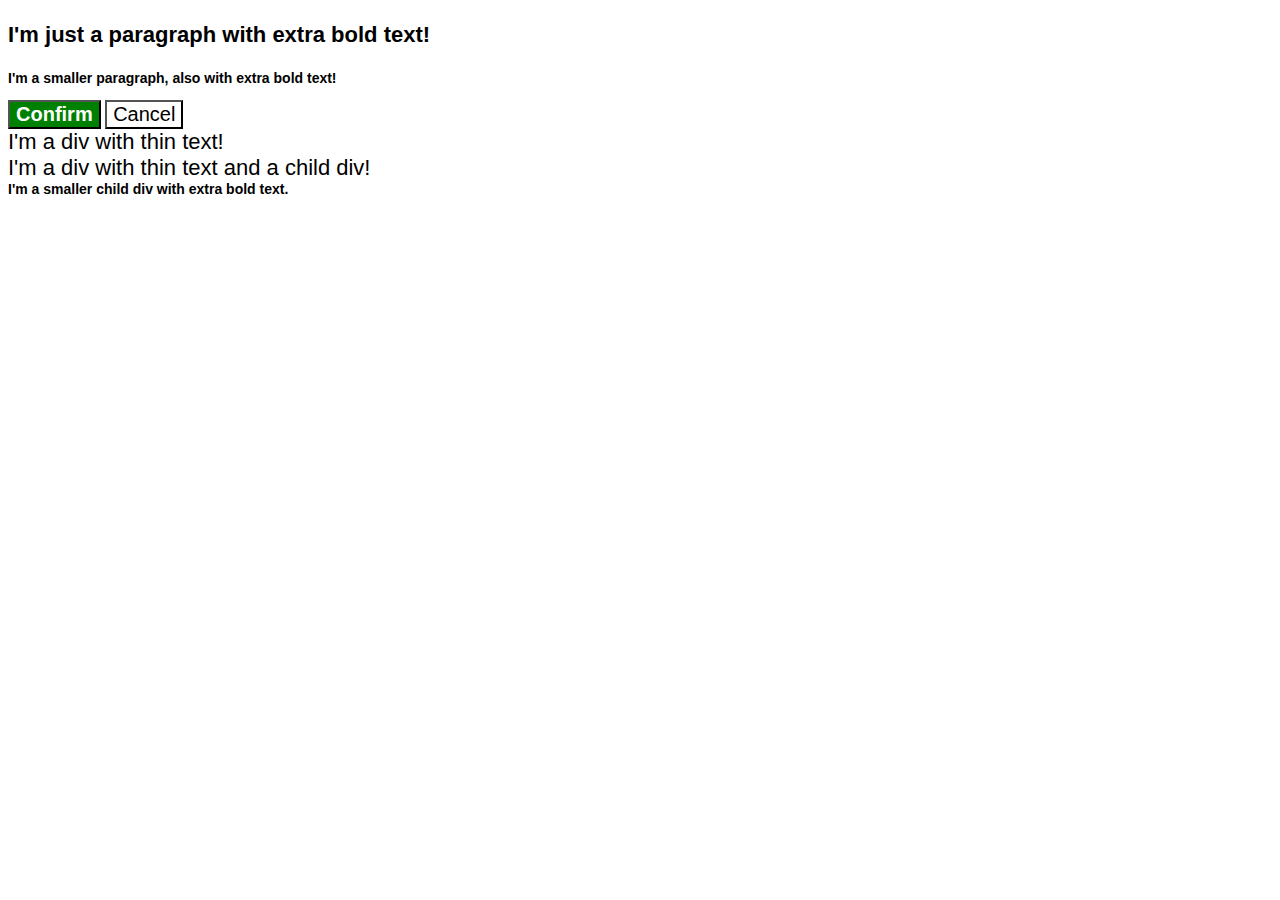
<file: foundations/cascade/01-cascade-fix/index.html>
<!DOCTYPE html>
<html lang="en">
  <head>
    <meta charset="UTF-8">
    <meta http-equiv="X-UA-Compatible" content="IE=edge">
    <meta name="viewport" content="width=device-width, initial-scale=1.0">
    <title>Fix the Cascade</title>
    <link rel="stylesheet" href="style.css">
  </head>

  <body>
    <p class="para">I'm just a paragraph with extra bold text!</p>
    <p class="para small-para">I'm a smaller paragraph, also with extra bold text!</p>

    <button id="confirm-button" class="button confirm">Confirm</button>
    <button id="cancel-button" class="button cancel">Cancel</button>

    <div class="text">I'm a div with thin text!</div>
    <div class="text">I'm a div with thin text and a child div!
      <div class="text child">I'm a smaller child div with extra bold text.</div>
    </div>
  </body>
  
</html>
</file>
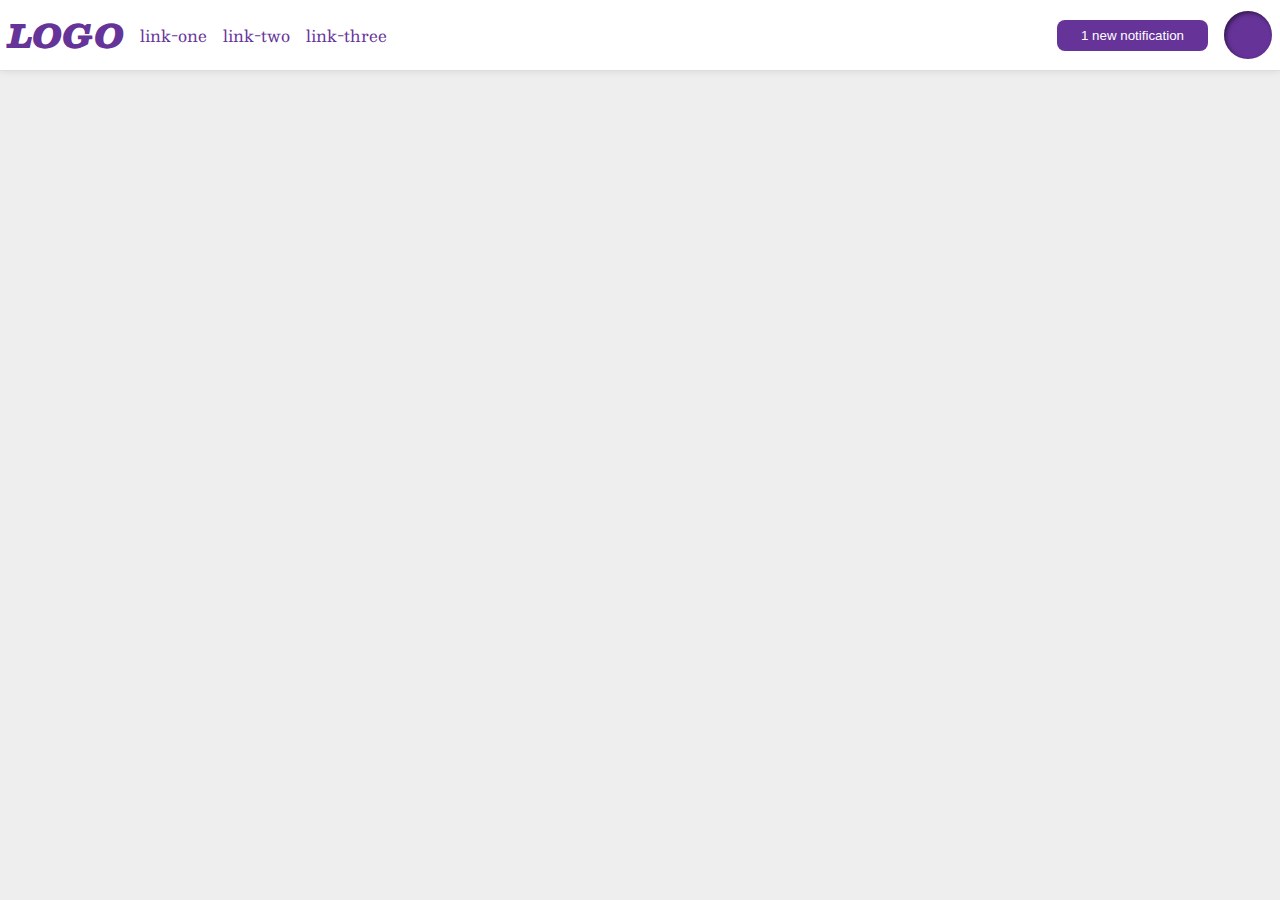
<file: foundations/flex/03-flex-header-2/index.html>
<!DOCTYPE html>
<html lang="en">
  <head>
    <meta charset="UTF-8">
    <meta http-equiv="X-UA-Compatible" content="IE=edge">
    <meta name="viewport" content="width=device-width, initial-scale=1.0">
    <title>Flex Header 2</title>
    <link rel="stylesheet" href="style.css">
  </head>
  <body>
    <div class="header">
      <div class="left">
        <div class="logo">
          LOGO
        </div>
        <ul class="links">
          <li><a href="https://google.com">link-one</a></li>
          <li><a href="https://google.com">link-two</a></li>
          <li><a href="https://google.com">link-three</a></li>
        </ul>
      </div>
      <div class="right">
        <button class="notifications">
          1 new notification
        </button>
        <div class="profile-image"></div>
      </div>
      
    </div>
  </body>
</html>
</file>
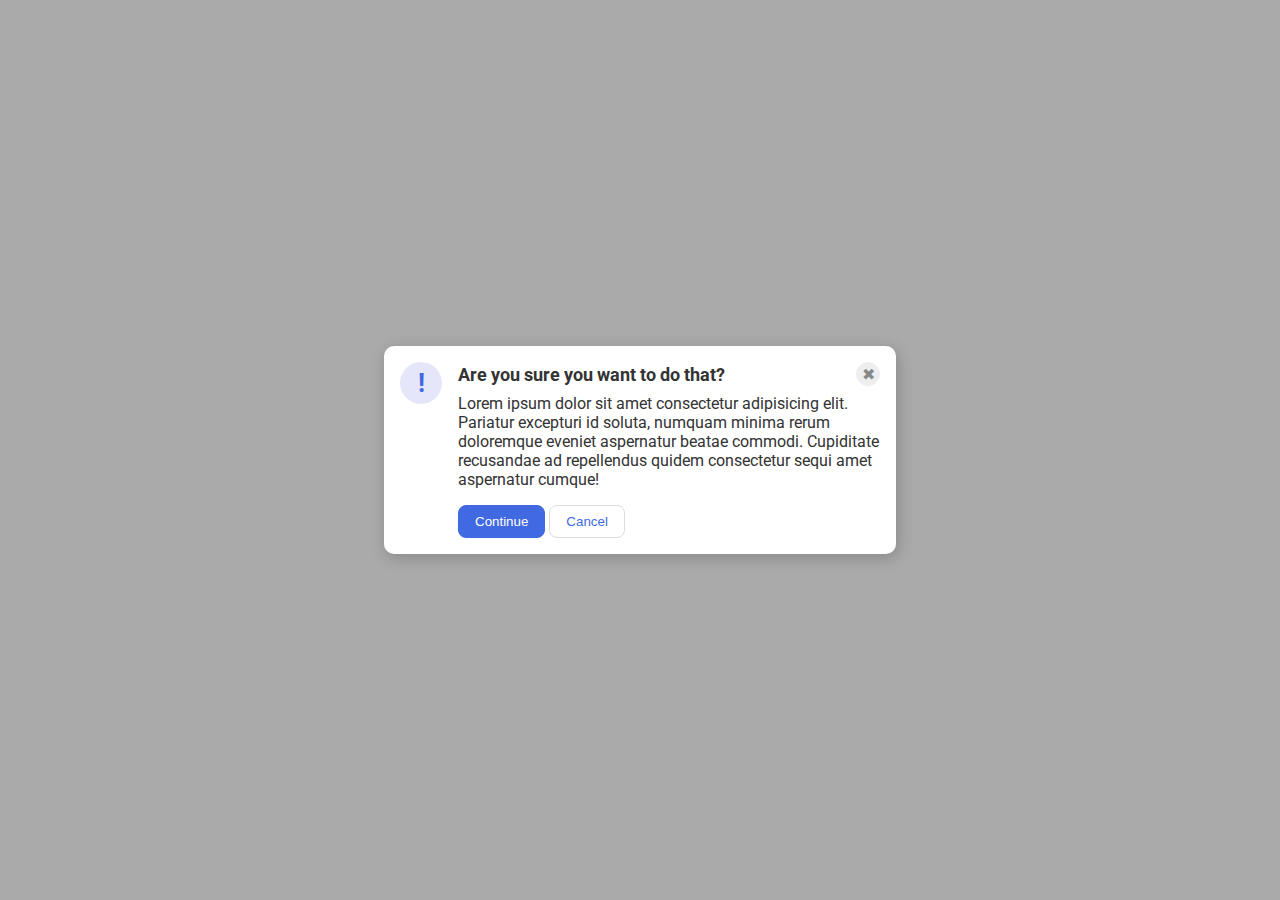
<file: foundations/flex/05-flex-modal/index.html>
<!DOCTYPE html>
<html lang="en">
  <head>
    <meta charset="UTF-8">
    <meta http-equiv="X-UA-Compatible" content="IE=edge">
    <meta name="viewport" content="width=device-width, initial-scale=1.0">
    <link rel="stylesheet" href="style.css">
    <title>Modal</title>
  </head>
  <body>
    <div class="modal">
      <div class="icon">!</div>

      <div class="container">

        <div class="header">Are you sure you want to do that? <button class="close-button">✖</button></div>
        <div class="text">Lorem ipsum dolor sit amet consectetur adipisicing elit. Pariatur excepturi id soluta, numquam minima rerum doloremque eveniet aspernatur beatae commodi. Cupiditate recusandae ad repellendus quidem consectetur sequi amet aspernatur cumque!</div>
        <button class="continue">Continue</button>
        <button class="cancel">Cancel</button>
        
      </div>
      
    </div>
  </body>
</html>
</file>
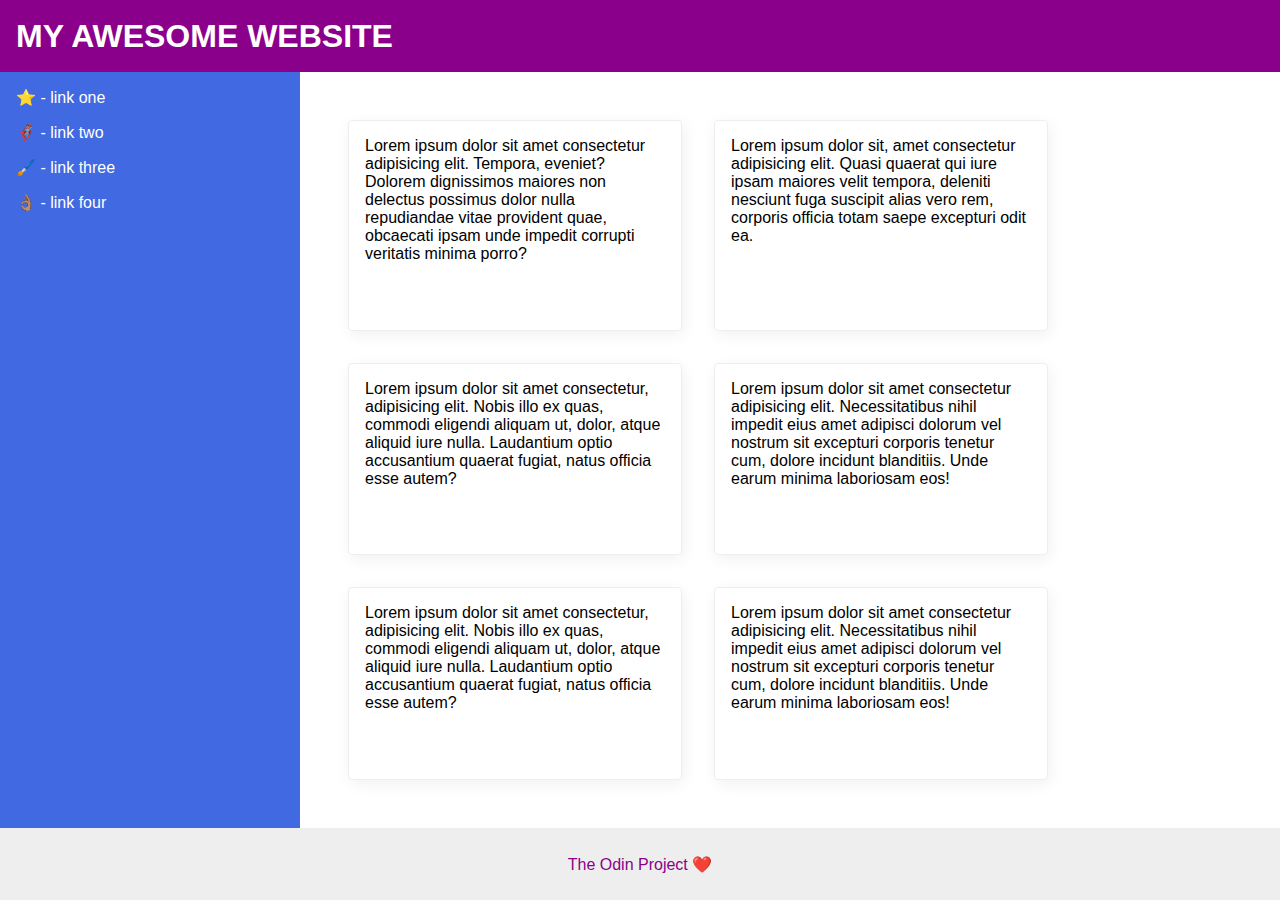
<file: foundations/flex/07-flex-layout-2/index.html>
<!DOCTYPE html>
<html lang="en">
  <head>
    <meta charset="UTF-8">
    <meta http-equiv="X-UA-Compatible" content="IE=edge">
    <meta name="viewport" content="width=device-width, initial-scale=1.0">
    <title>The Holy Grail</title>
    <link rel="stylesheet" href="style.css">
  </head>
  <body>
    <div class="header">
      MY AWESOME WEBSITE
    </div>

    <div class="body">
      <div class="sidebar">
        <ul>
          <li><a href="#">⭐ - link one</a></li>
          <li><a href="#">🦸🏽‍♂️ - link two</a></li>
          <li><a href="#">🖌️ - link three</a></li>
          <li><a href="#">👌🏽 - link four</a></li>
        </ul>
      </div>

      <div class="container">
        <div class="card">Lorem ipsum dolor sit amet consectetur adipisicing elit. Tempora, eveniet? Dolorem dignissimos maiores non delectus possimus dolor nulla repudiandae vitae provident quae, obcaecati ipsam unde impedit corrupti veritatis minima porro?</div>
        <div class="card">Lorem ipsum dolor sit, amet consectetur adipisicing elit. Quasi quaerat qui iure ipsam maiores velit tempora, deleniti nesciunt fuga suscipit alias vero rem, corporis officia totam saepe excepturi odit ea.</div>
        <div class="card">Lorem ipsum dolor sit amet consectetur, adipisicing elit. Nobis illo ex quas, commodi eligendi aliquam ut, dolor, atque aliquid iure nulla. Laudantium optio accusantium quaerat fugiat, natus officia esse autem?</div>
        <div class="card">Lorem ipsum dolor sit amet consectetur adipisicing elit. Necessitatibus nihil impedit eius amet adipisci dolorum vel nostrum sit excepturi corporis tenetur cum, dolore incidunt blanditiis. Unde earum minima laboriosam eos!</div>
        <div class="card">Lorem ipsum dolor sit amet consectetur, adipisicing elit. Nobis illo ex quas, commodi eligendi aliquam ut, dolor, atque aliquid iure nulla. Laudantium optio accusantium quaerat fugiat, natus officia esse autem?</div>
        <div class="card">Lorem ipsum dolor sit amet consectetur adipisicing elit. Necessitatibus nihil impedit eius amet adipisci dolorum vel nostrum sit excepturi corporis tenetur cum, dolore incidunt blanditiis. Unde earum minima laboriosam eos!</div>
      </div>
    </div>

    <div class="footer">
      The Odin Project ❤️
    </div>
  </body>
</html>
</file>
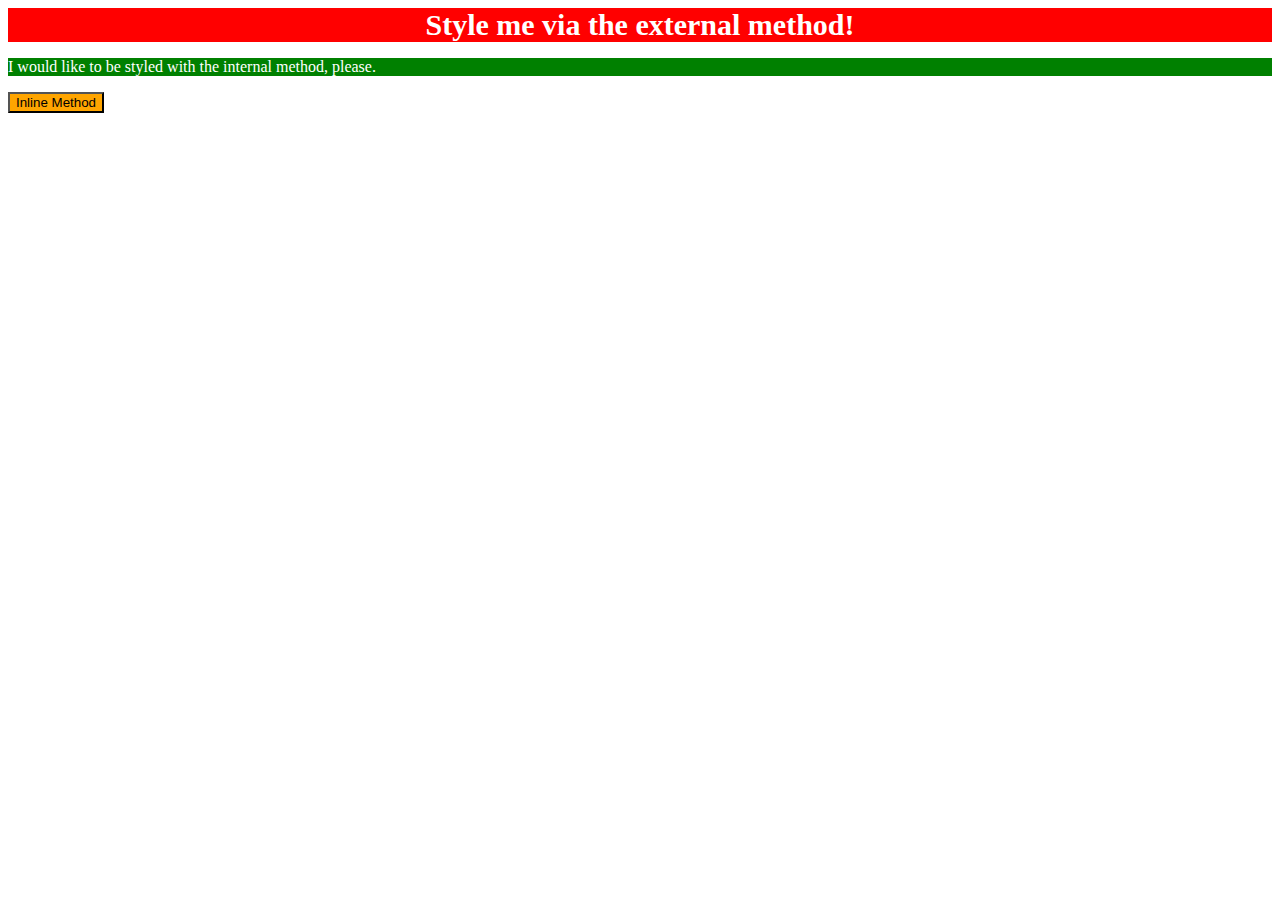
<file: foundations/intro-to-css/01-css-methods/index.html>
<!DOCTYPE html>
<html lang="en">
  <head>
    <meta charset="UTF-8">
    <meta http-equiv="X-UA-Compatible" content="IE=edge">
    <meta name="viewport" content="width=device-width, initial-scale=1.0">
    <title>Methods for Adding CSS</title>
    <link rel="stylesheet" href="style.css">
  </head>
  <body>
    <div>Style me via the external method!</div>
    <p>I would like to be styled with the internal method, please.</p>
    <button>Inline Method</button>
  </body>
</html>
</file>
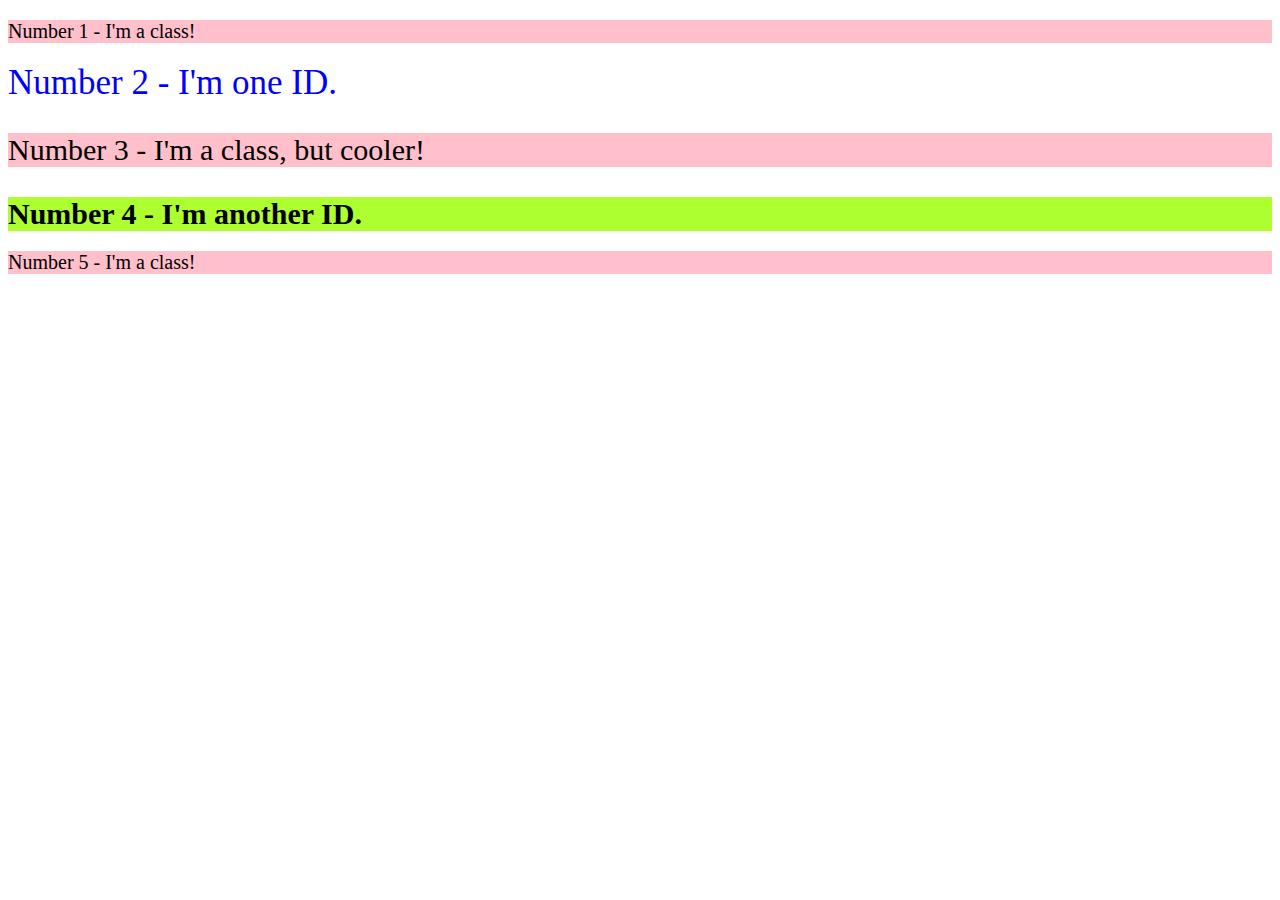
<file: foundations/intro-to-css/02-class-id-selectors/index.html>
<!DOCTYPE html>
<html lang="en">
  <head>
    <meta charset="UTF-8">
    <meta http-equiv="X-UA-Compatible" content="IE=edge">
    <meta name="viewport" content="width=device-width, initial-scale=1.0">
    <title>Class and ID Selectors</title>
    <link rel="stylesheet" href="style.css">
  </head>
  <body>
    <p class="abc">Number 1 - I'm a class!</p>
    <div id="id1">Number 2 - I'm one ID.</div>
    <p class="abc kf">Number 3 - I'm a class, but cooler!</p>
    <div id="id2">Number 4 - I'm another ID.</div>
    <p class="abc">Number 5 - I'm a class!</p>
  </body>
</html>
</file>
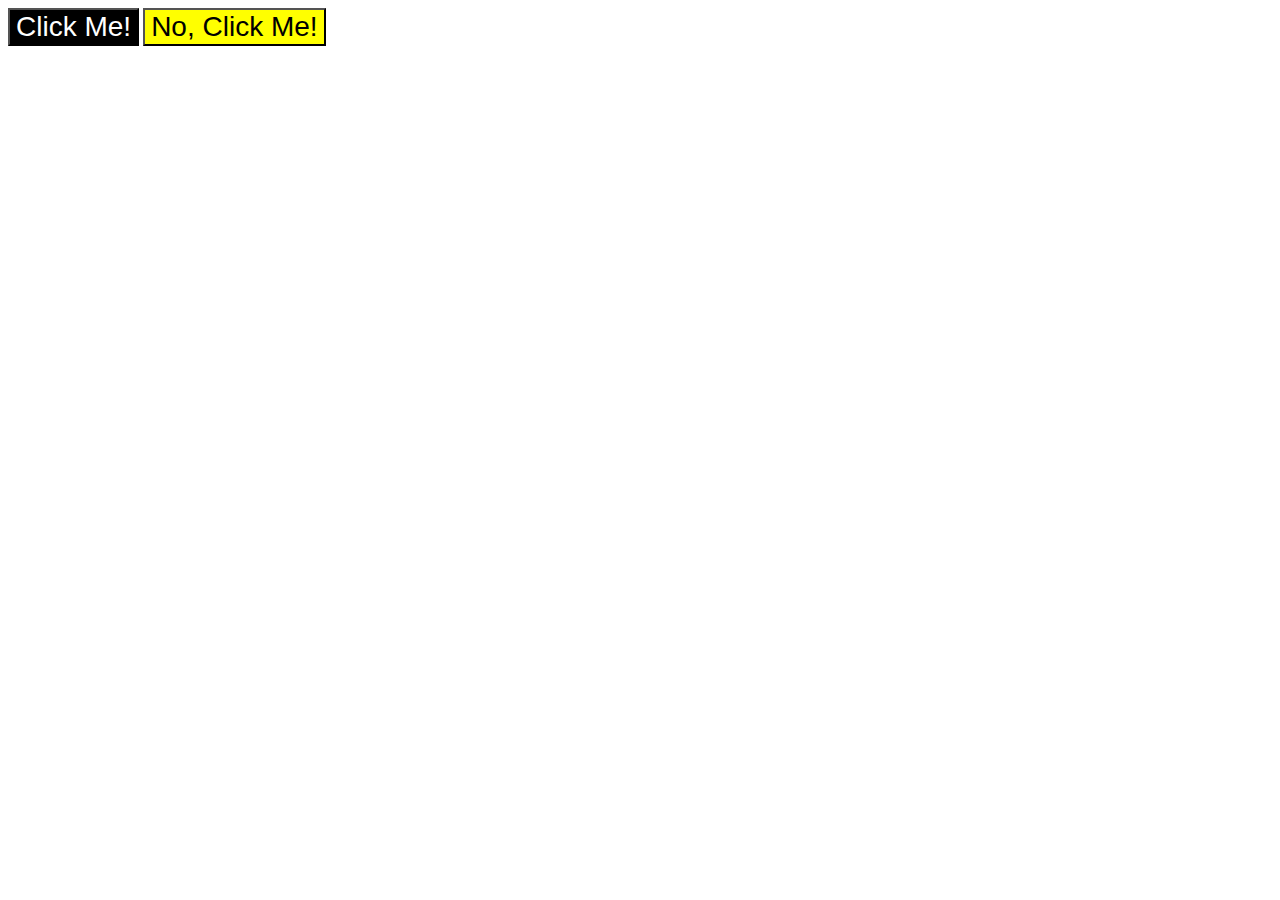
<file: foundations/intro-to-css/03-grouping-selectors/index.html>
<!DOCTYPE html>
<html lang="en">
  <head>
    <meta charset="UTF-8">
    <meta http-equiv="X-UA-Compatible" content="IE=edge">
    <meta name="viewport" content="width=device-width, initial-scale=1.0">
    <title>Grouping Selectors</title>
    <link rel="stylesheet" href="style.css">
  </head>
  <body>
    <button class="cl1 clA">Click Me!</button>
    <button class="cl1 clB">No, Click Me!</button>
  </body>
</html>
</file>
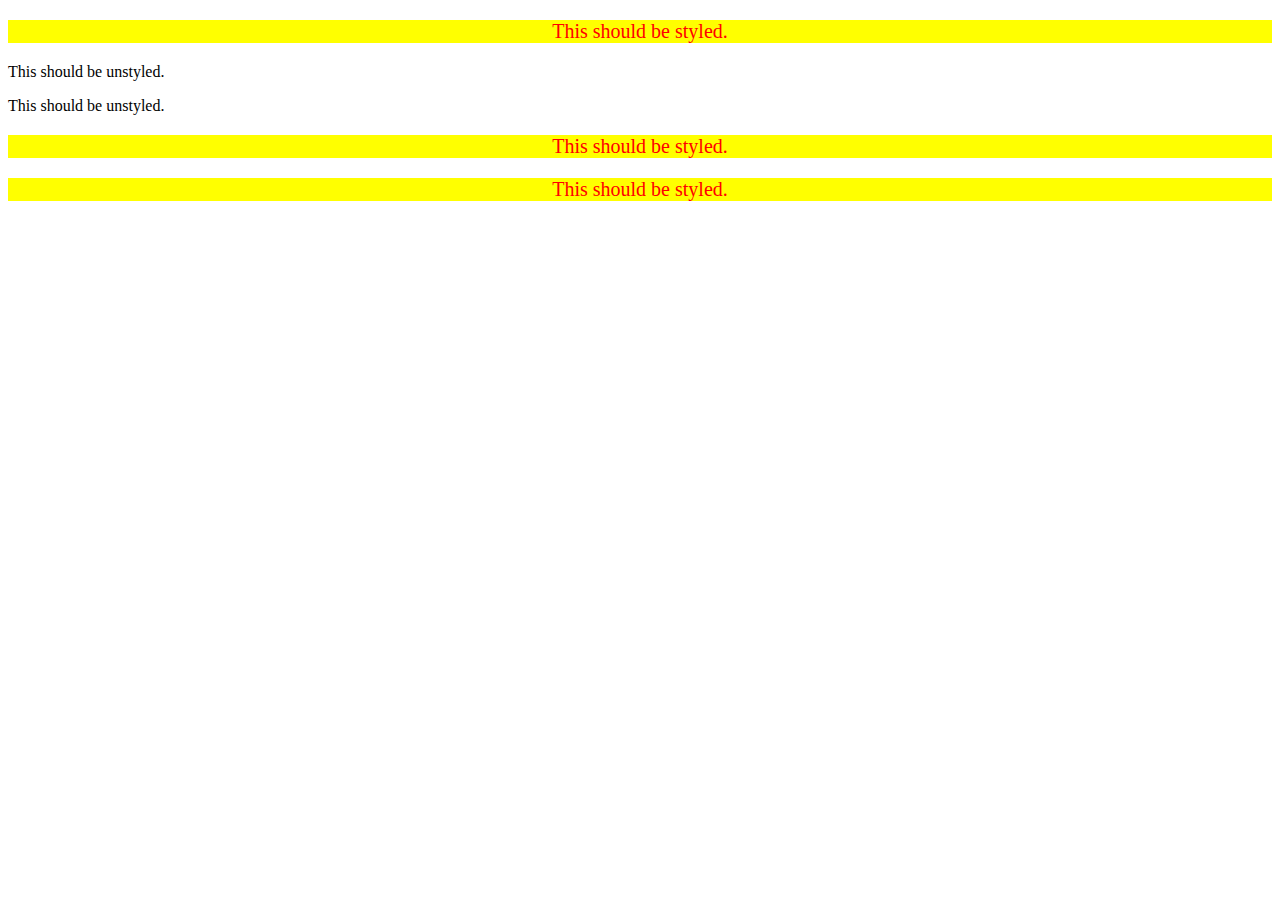
<file: foundations/intro-to-css/05-descendant-combinator/index.html>
<!DOCTYPE html>
<html lang="en">
  <head>
    <meta charset="UTF-8">
    <meta http-equiv="X-UA-Compatible" content="IE=edge">
    <meta name="viewport" content="width=device-width, initial-scale=1.0">
    <title>Descendant Combinator</title>
    <link rel="stylesheet" href="style.css">
  </head>

  <body>
    <div class="container">
      <p class="text">This should be styled.</p>
    </div>

    <p class="text">This should be unstyled.</p>
    <p class="text">This should be unstyled.</p>

    <div class="container">
      <p class="text">This should be styled.</p>
      <p class="text">This should be styled.</p>
    </div>
    
  </body>
</html>
</file>
<file: foundations/cascade/01-cascade-fix/style.css>
body {
  font-family: Arial, Helvetica, sans-serif;
}

.para,
.small-para {
  color: hsl(0, 0%, 0%);
  font-weight: 800;
}

.para.small-para {
  font-size: 14px;
  font-weight: 800;
}

.para {
  font-size: 22px;
}

#confirm-button.confirm {
  background: green;
  color: white;
  font-weight: bold;
} 

.button {
  background-color: rgb(255, 255, 255);
  color: rgb(0, 0, 0);
  font-size: 20px;
}

.text.child {
  color: rgb(0, 0, 0);
  font-weight: 800;
  font-size: 14px;
}

div.text {
  color: rgb(0, 0, 0);
  font-size: 22px;
  font-weight: 100;
}
</file>
<file: foundations/flex/03-flex-header-2/style.css>
/* this is some magical font-importing.  
you'll learn about it later. */
@import url('https://fonts.googleapis.com/css2?family=Besley:ital,wght@0,400;1,900&display=swap');

body {
  margin: 0;
  background: #eee;
  font-family: Besley, serif;
}

.header {
  background: white;
  border-bottom: 1px solid #ddd;
  box-shadow: 0 0 8px rgba(0,0,0,.1);

  display: flex;
  justify-content: space-between;
  padding: 8px;
}

.profile-image {
  background: rebeccapurple;
  box-shadow: inset 2px 2px 4px rgba(0,0,0,.5);
  border-radius: 50%;
  width: 48px;
  height: 48px;
}

.logo {
  color: rebeccapurple;
  font-size: 32px;
  font-weight: 900;
  font-style: italic;
}

button {
  border: none;
  border-radius: 8px;
  background: rebeccapurple;
  color: white;
  padding: 8px 24px;
}

a {
  /* this removes the line under our links */
  text-decoration: none;
  color: rebeccapurple;
}

ul {
  list-style-type: none;

  display: flex;
  margin: 0;
  padding: 0;
  gap: 16px;
}

.left, .right {
  display: flex;
  align-items: center;
  gap: 16px;
}

.notifications{
  margin-left: auto;
}
</file>
<file: foundations/flex/05-flex-modal/style.css>
@import url('https://fonts.googleapis.com/css2?family=Roboto:wght@400;700&display=swap');

html, body {
  height: 100%;
}

body {
  font-family: Roboto, sans-serif;
  margin: 0;
  background: #aaa;
  color: #333;
  /* I'll give you this one for free lol */
  display: flex;
  align-items: center;
  justify-content: center;
}

.modal {
  background: white;
  width: 480px;
  border-radius: 10px;
  box-shadow: 2px 4px 16px rgba(0,0,0,.2);

  display: flex;
  gap: 16px;
  padding: 16px;
}

.header {
  display: flex;
  align-items: center;
  justify-content: space-between;
  font-size: 18px;
  font-weight: 700;
  margin-bottom: 8px;
}

.text {
  margin-bottom: 16px;
}

.icon {
  color: royalblue;
  font-size: 26px;
  font-weight: 700;
  background: lavender;
  width: 42px;
  height: 42px;
  border-radius: 50%;
  display: flex;
  align-items: center;
  justify-content: center;

  flex-shrink: 0;
}

.close-button {
  background: #eee;
  border-radius: 50%;
  color: #888;
  font-weight: 400;
  font-size: 16px;
  height: 24px;
  width: 24px;
  display: flex;
  align-items: center;
  justify-content: center;
  border: 1px solid #eee;
  padding: 0;
}

button {
  cursor: pointer;
  padding: 8px 16px;
  border-radius: 8px;
}

button.continue {
  background: royalblue;
  border: 1px solid royalblue;
  color: white;
}

button.cancel {
  background: white;
  border: 1px solid #ddd;
  color: royalblue;
}
</file>
<file: foundations/flex/07-flex-layout-2/style.css>
body {
  font-family: -apple-system, BlinkMacSystemFont, 'Segoe UI', Roboto, Oxygen, Ubuntu, Cantarell, 'Open Sans', 'Helvetica Neue', sans-serif;
  margin: 0;
  min-height: 100vh;

  display: flex;
  flex-direction: column;
}

.header {
  height: 72px;
  background: darkmagenta;
  color: white;

  display: flex;
  font-size: 32px;
  font-weight: 900;
  align-items: center;
  padding: 0 16px;
}

.body{
  flex: 1;
  display: flex;
}

.footer {
  height: 72px;
  background: #eee;
  color: darkmagenta;

  display: flex;
  justify-content: center;
  align-items: center;
}

.container{
  padding: 48px;
  display: flex;
  flex-wrap: wrap;
  gap: 32px;
}

.sidebar {
  width: 300px;
  background: royalblue;
  box-sizing: border-box;

  flex-shrink: 0;
  padding: 16px;
}

ul{
  list-style-type: none;
  margin: 0;
  padding: 0;
}

li{
  margin-bottom: 16px;
}

a{
  size: 24px;
  color: white;
  text-decoration: none;
}

.card {
  border: 1px solid #eee;
  box-shadow: 2px 4px 16px rgba(0,0,0,.06);
  border-radius: 4px;

  padding: 16px;
  width: 300px;
}
</file>
<file: foundations/intro-to-css/01-css-methods/style.css>
div {
    font-size: 30px;
    font-weight: bold;
    color: white;
    text-align: center;
    background-color: red;
}

p {
    background-color: green;
    color: white;
}

button {
    background-color: orange;
}
</file>
<file: foundations/intro-to-css/02-class-id-selectors/style.css>
.abc {
    background-color: pink;
    font-size: 20px;
}

.abc.kf{
    font-size: 30px;
}

#id1{
    font-size: 35px;
    color: blue;
}
#id2{
    font-weight: bold;
    background-color: greenyellow;
    font-size: 30px;
}
</file>
<file: foundations/intro-to-css/03-grouping-selectors/style.css>
.cl1{
    font-size: 28px;
    font-family: "Helvetica", "Times New Roman", sans-serif;
}

.cl1.clA{
    background-color: black;
    color: white;
}

.cl1.clB{
    background-color: yellow;
}
</file>
<file: foundations/intro-to-css/05-descendant-combinator/style.css>
.container .text{
    background-color: yellow;
    color: red;
    font-size: 20px;
    text-align: center;
}
</file>
